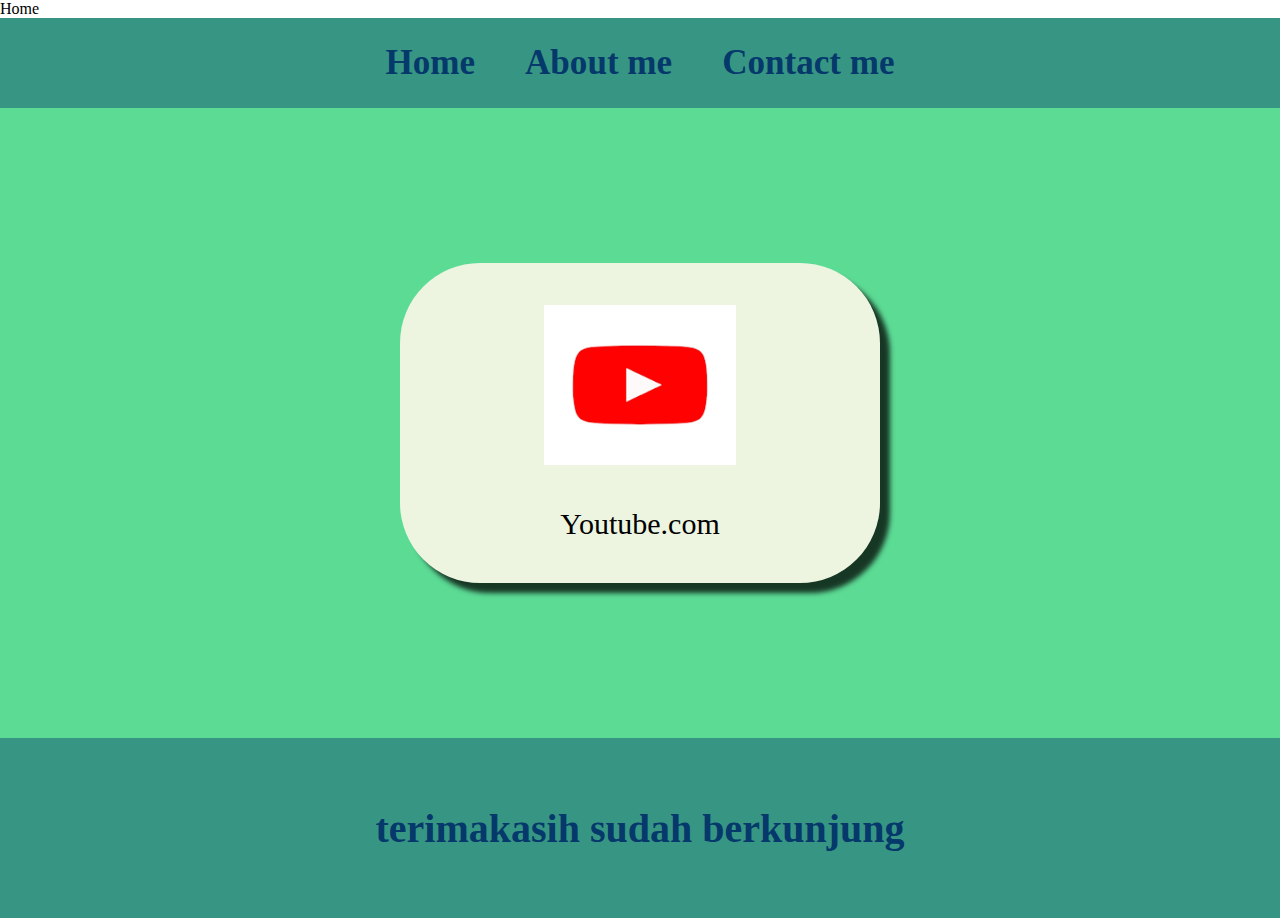
<file: index.html>
<!DOCTYPE html>
<html>
    <head>
        <link rel="stylesheet" href="style.css"/>
        <tittle>Home</tittle>
    </head>
    <body>
        <div class="main">
        <!-- codingan navbar -->
        <div class="navbar">
            <ul class="ul-navbar">
                <li class="li-navbar" >
                    <a href="index.html"class="a-navbar">
                        <h3>Home</h3>
                    </a>
                </li>
                <li class="li-navbar">
                    <a href="about.html"class="a-navbar">
                        <h3>About me</h3>
                    </a>
                </li>
                <li class="li-navbar">
                    <a href="Contact.html" class="a-navbar">
                        <h3>Contact me</h3>
                    </a>
                </li>
            </ul>
        </div>
        <!-- Navbar end -->
        <!-- codingan content -->
        <div class="div-content">
            <a href="https://youtube.com" class="a-content">
                <img src="images.png" class="image-content"/>
                <p>Youtube.com</p>
            </a>
        </div>
        <!-- content end -->
        <!-- codingan footer -->
        <div class="div-footer">
            <h1 class="h1-footer">terimakasih sudah berkunjung</h1>
        </div>
        <!-- footer end -->
        </div>
    </body>
</html>
</file>
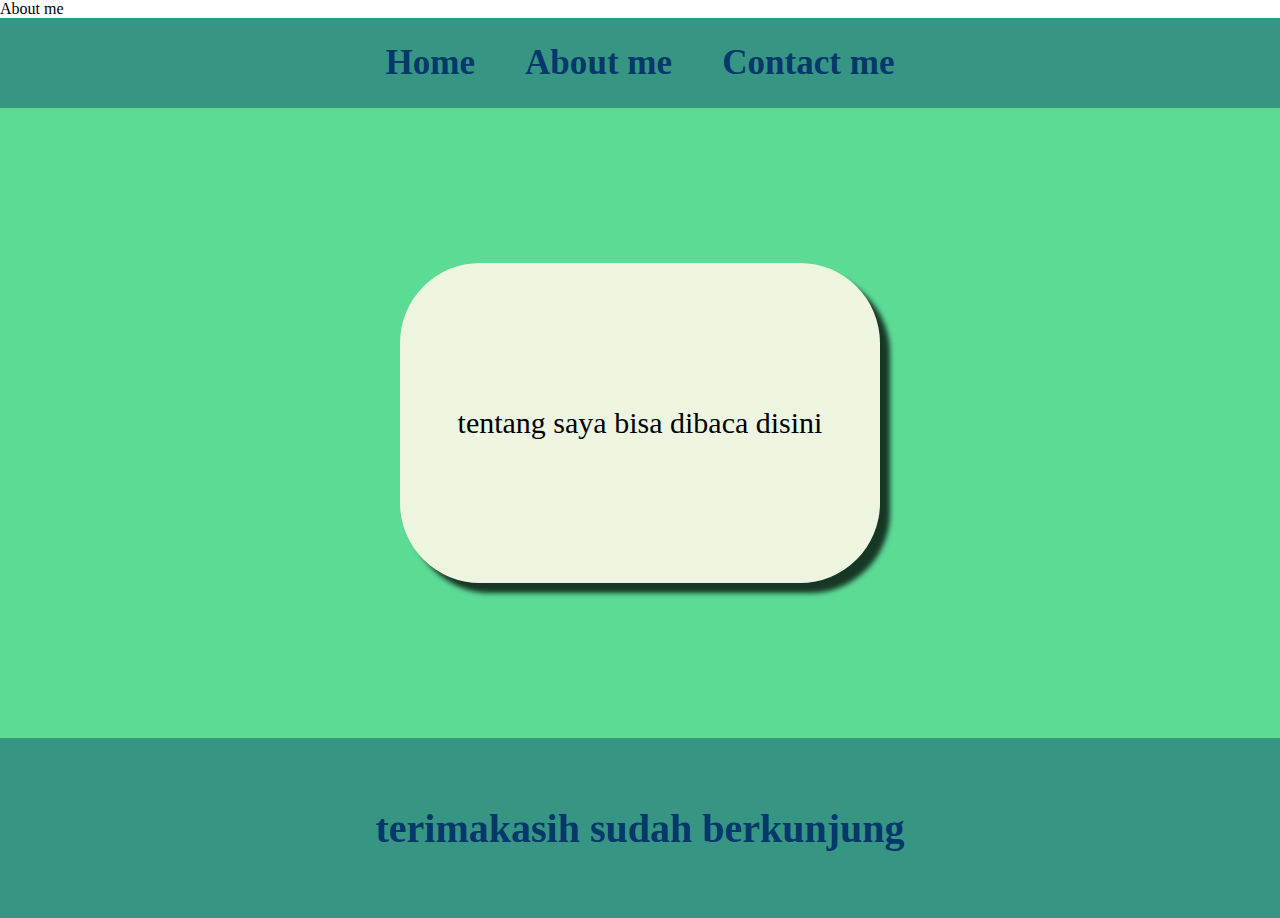
<file: about.html>
<!DOCTYPE html>
<html>
    <head>
        <link rel="stylesheet" href="style.css"/>
        <tittle>About me</tittle>
    </head>
    <body>
        <div class="main">
        <!-- codingan navbar -->
        <div class="navbar">
            <ul class="ul-navbar">
                <li class="li-navbar" >
                    <a href="index.html"class="a-navbar">
                        <h3>Home</h3>
                    </a>
                </li>
                <li class="li-navbar">
                    <a href="about.html"class="a-navbar">
                        <h3>About me</h3>
                    </a>
                </li>
                <li class="li-navbar">
                    <a href="Contact.html" class="a-navbar">
                        <h3>Contact me</h3>
                    </a>
                </li>
            </ul>
        </div>
        <!-- Navbar end -->
        <!-- codingan content -->
        <div class="div-content">
            <a href="https://instagram.com" class="a-content">
                <p>tentang saya bisa dibaca disini</p>
            </a>
        </div>
        <!-- content end -->
        <!-- codingan footer -->
        <div class="div-footer">
            <h1 class="h1-footer">terimakasih sudah berkunjung</h1>
        </div>
        <!-- footer end -->
        </div>
    </body>
</html>
</file>
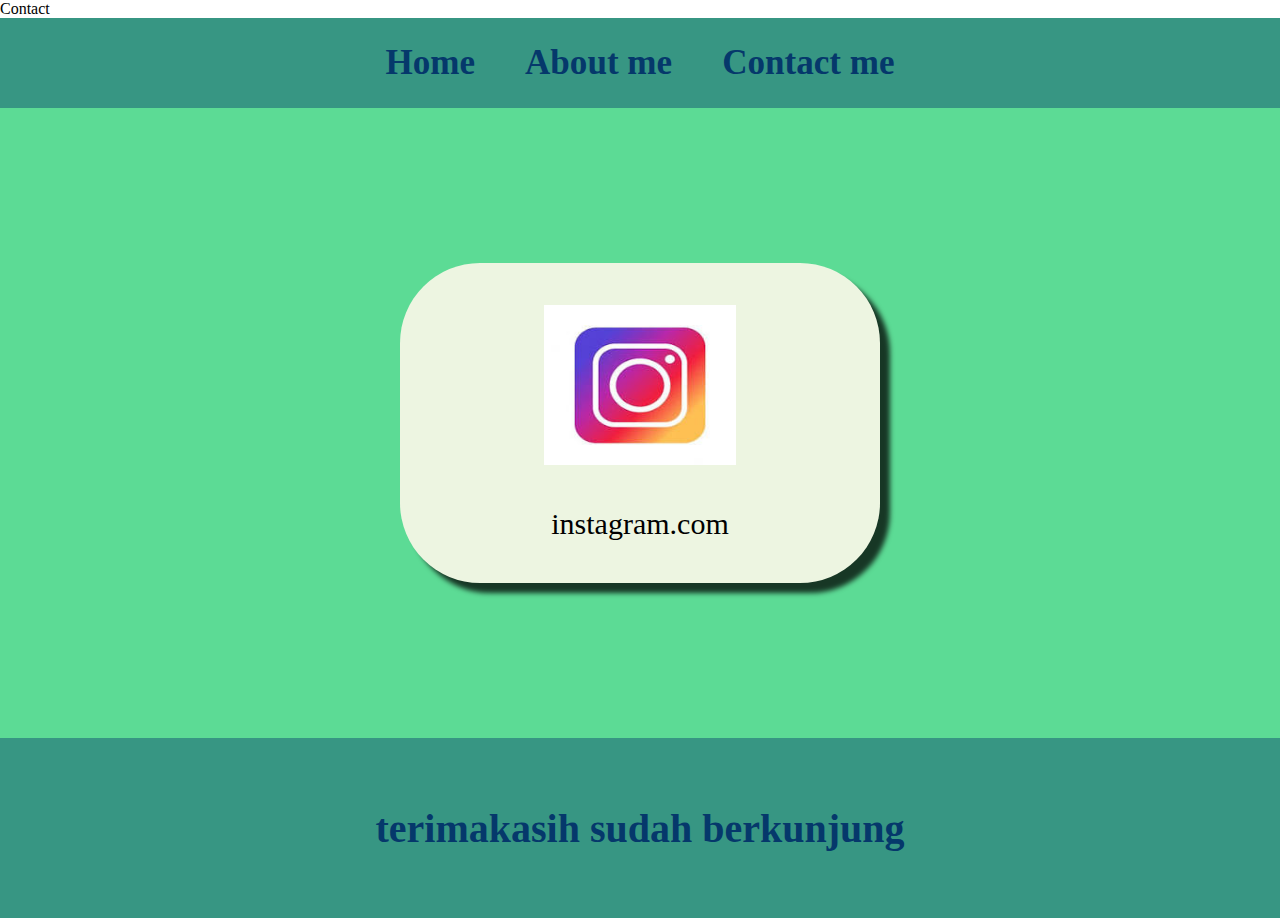
<file: contact.html>
<!DOCTYPE html>
<html>
    <head>
        <link rel="stylesheet" href="style.css"/>
        <tittle>Contact</tittle>
    </head>
    <body>
        <div class="main">
        <!-- codingan navbar -->
        <div class="navbar">
            <ul class="ul-navbar">
                <li class="li-navbar" >
                    <a href="index.html"class="a-navbar">
                        <h3>Home</h3>
                    </a>
                </li>
                <li class="li-navbar">
                    <a href="about.html"class="a-navbar">
                        <h3>About me</h3>
                    </a>
                </li>
                <li class="li-navbar">
                    <a href="Contact.html" class="a-navbar">
                        <h3>Contact me</h3>
                    </a>
                </li>
            </ul>
        </div>
        <!-- Navbar end -->
        <!-- codingan content -->
        <div class="div-content">
            <a href="https://instagram.com" class="a-content">
                <img src="download.jpg" class="image-content"/>
                <p>instagram.com</p>
            </a>
        </div>
        <!-- content end -->
        <!-- codingan footer -->
        <div class="div-footer">
            <h1 class="h1-footer">terimakasih sudah berkunjung</h1>
        </div>
        <!-- footer end -->
        </div>
    </body>
</html>
</file>
<file: style.css>
*,
html{
    margin: 0;
    padding: 0;
}

.main{
}

.navbar{
    background-color: #379683;
    height: 10vh;
}
.ul-navbar{
    display:flex;
    justify-content: center;
}
.li-navbar{
    list-style-type: none;
    padding: 20px;
    color: black;
    margin: 5px;
    font-size: 30px;
    display: flex;
    justify-content: center;
    align-items: center;
}

.li-navbar:hover{
    background-color: #379683;
    transition: .5s ease-in-out;
    transition-delay: .3s;
    border-radius: 8px;
}

.a-navbar{
    color: #05386b;
    text-decoration: none;
}
.div-content{
    background-color: #5cdb95;
    justify-content: center;
    align-items: center;
    display: flex;
    height: 70vh;
}
.a-content{
    background-color: #edf5e1;
    text-decoration: none;
    color: rgb(0, 0, 0);    
    font-size: 30px;
    width: 480px;
    height: 320px;
    display: flex;
    align-items: center;
    justify-content: space-evenly;
    flex-direction: column;
    border-radius: 80px;
    box-shadow: 10px 10px 5px 0px rgba(0,0,0,0.75);
                -webkit-box-shadow: 10px 10px 5px 0px rgba(0,0,0,0.75);
    -           moz-box-shadow: 10px 10px 5px 0px rgba(0,0,0,0.75);
}
.image-content{
    width: 40%;
    height: 50%;
}
.h1-footer{
    font-size: 40px;
    color: #05386b;
}
.div-footer{
    height: 20vh;
    justify-content: center;
    align-items: center;
    display: flex;
    background-color: #379683;
}
</file>
